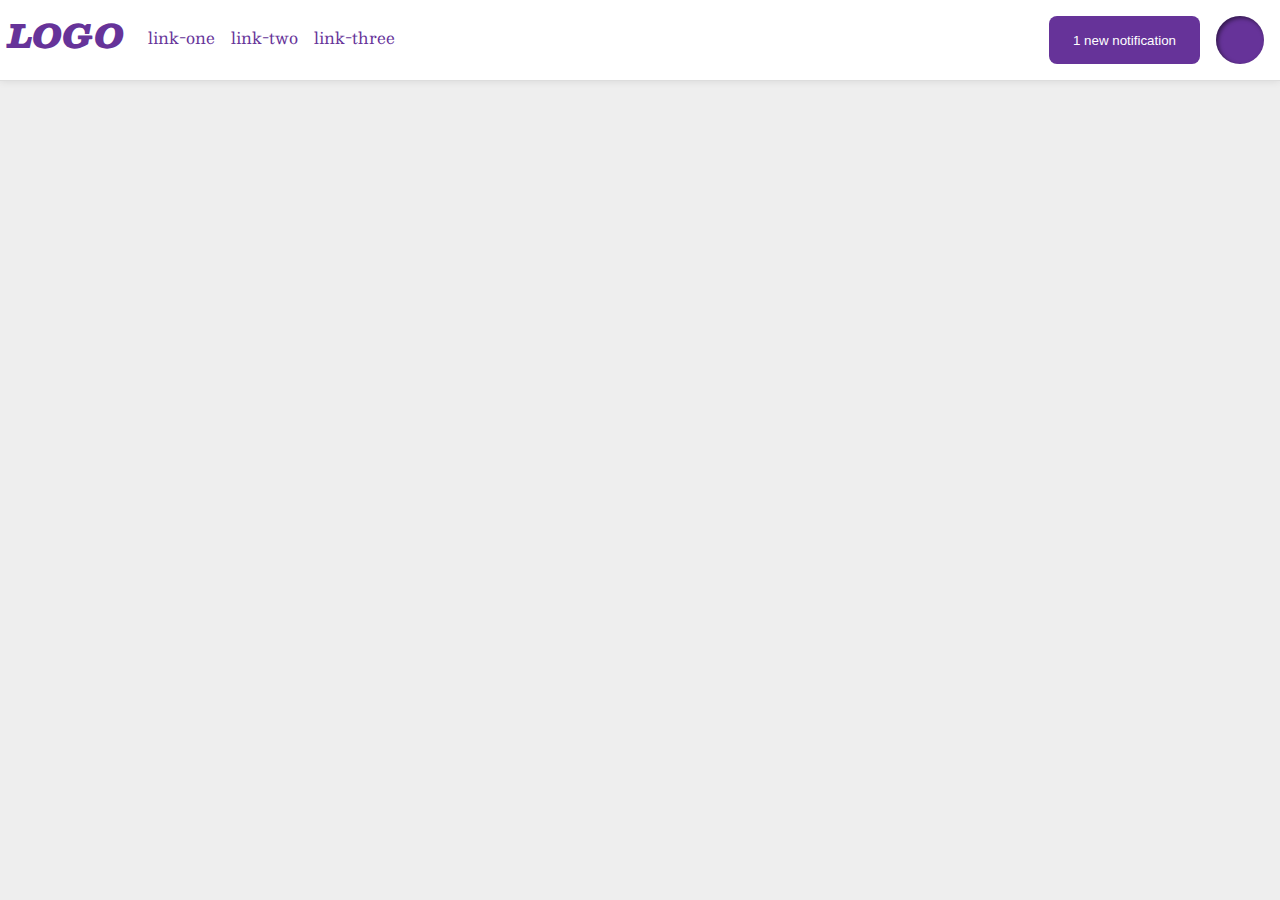
<file: flex/03-flex-header-2/index.html>
<!DOCTYPE html>
<html lang="en">
  <head>
    <meta charset="UTF-8">
    <meta http-equiv="X-UA-Compatible" content="IE=edge">
    <meta name="viewport" content="width=device-width, initial-scale=1.0">
    <title>Flex Header 2</title>
    <link rel="stylesheet" href="style.css">
  </head>
  <body>

    <div class="header">

      <div class="align-left">
      <div class="logo">
        LOGO
      </div>
      <ul class="links">
        <li><a href="google.com">link-one</a></li>
        <li><a href="google.com">link-two</a></li>
        <li><a href="google.com">link-three</a></li>
      </ul>
</div>
 <div class="align-right">
      <button class="notifications">
        1 new notification
      </button>
      <div class="profile-image"></div>
      </div>
    </div>

  </body>
</html>
</file>
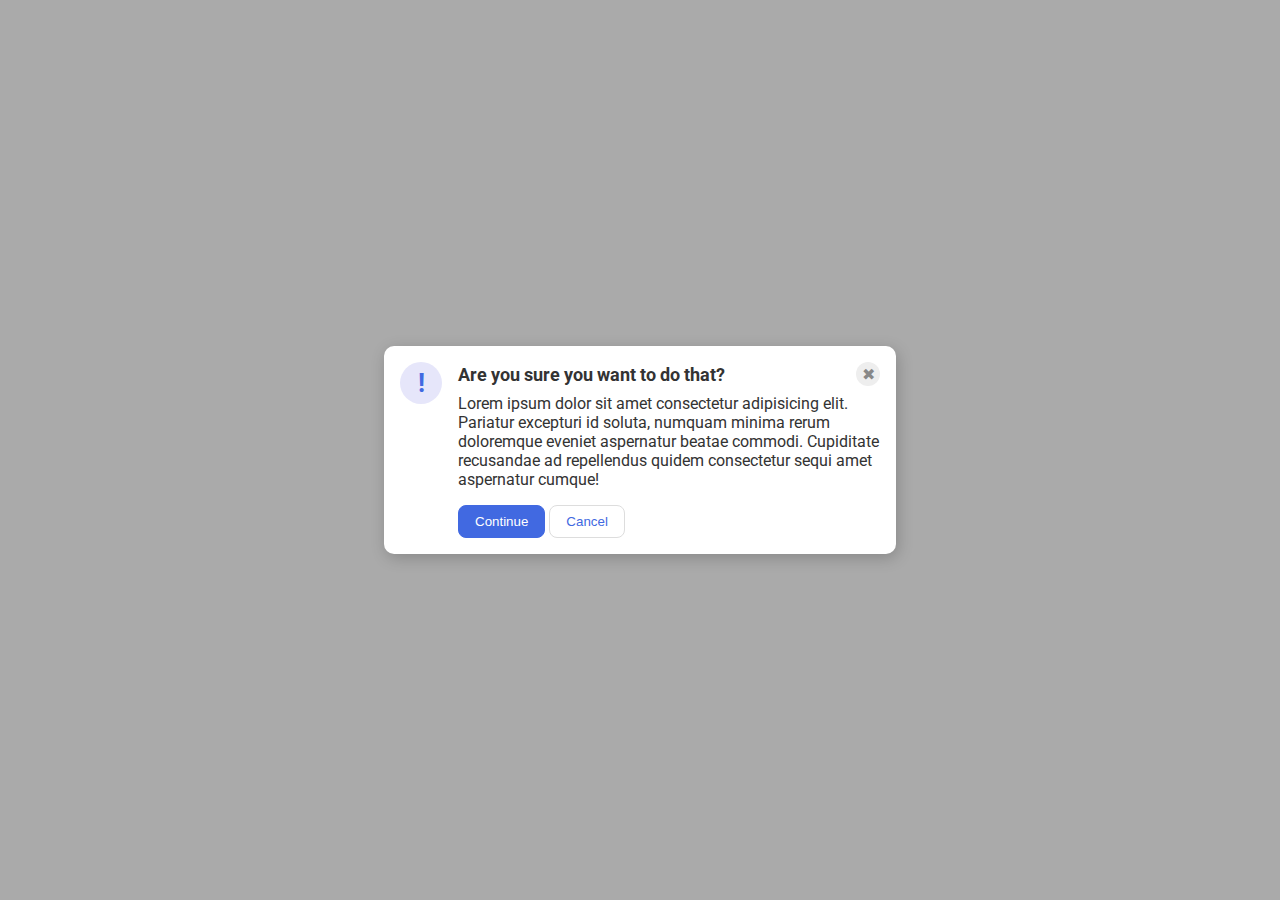
<file: flex/05-flex-modal/index.html>
<!DOCTYPE html>
<html lang="en">
  <head>
    <meta charset="UTF-8">
    <meta http-equiv="X-UA-Compatible" content="IE=edge">
    <meta name="viewport" content="width=device-width, initial-scale=1.0">
    <link rel="stylesheet" href="style.css">
    <title>Modal</title>
  </head>
  <body>
    <div class="modal">

      <div class="icon">!</div>

    <div class="container">
      <div class="header">Are you sure you want to do that?
      <div class="close-button">✖</div> </div>

      <div class="text">Lorem ipsum dolor sit amet consectetur adipisicing elit. Pariatur excepturi id soluta, numquam minima rerum doloremque eveniet aspernatur beatae commodi.  Cupiditate recusandae ad repellendus quidem consectetur sequi amet aspernatur cumque!</div>
      <button class="continue">Continue</button>
      <button class="cancel">Cancel</button>
    </div>
    </div>
  </body>
</html>
</file>
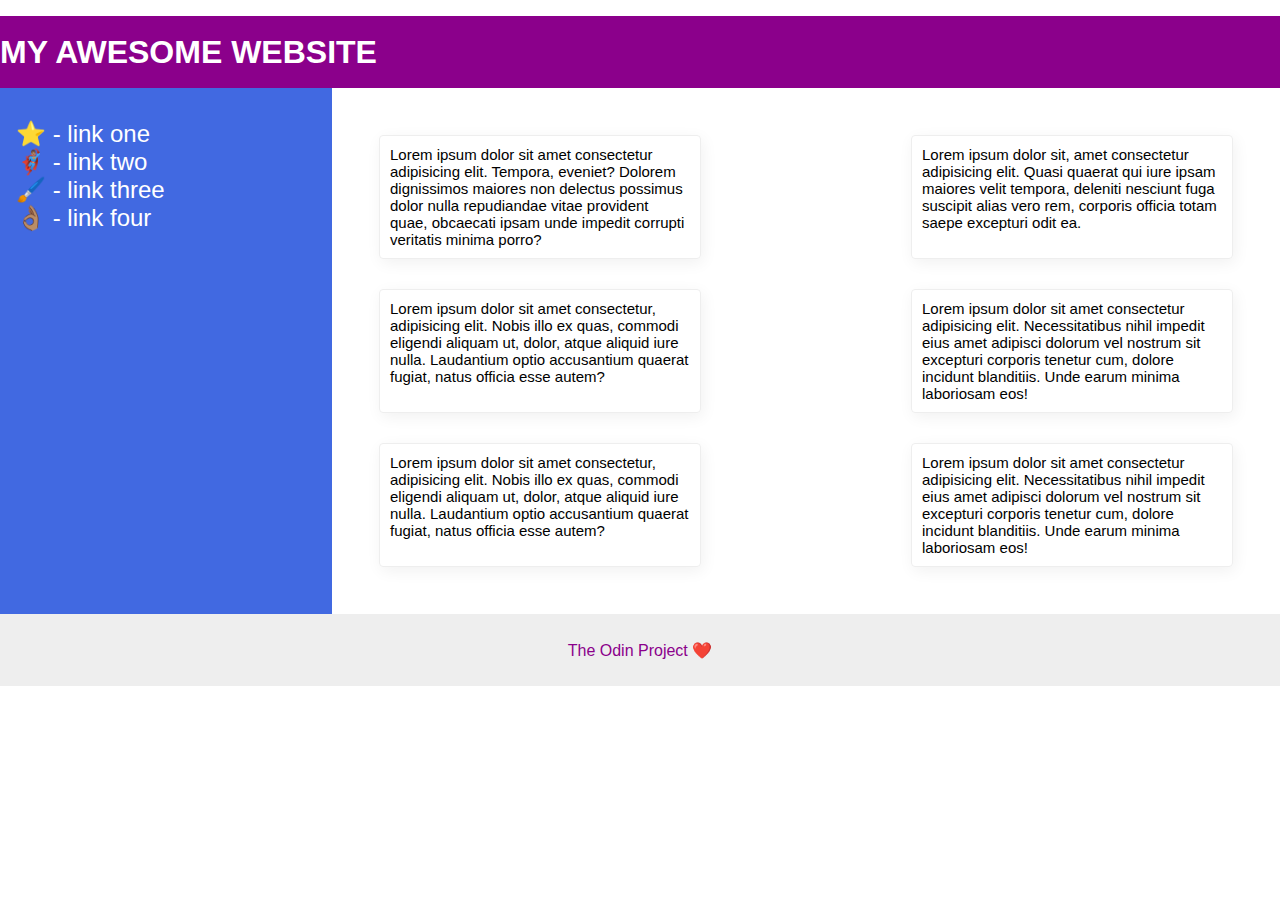
<file: flex/07-flex-layout-2/index.html>
<!DOCTYPE html>
<html lang="en">
  <head>
    <meta charset="UTF-8">
    <meta http-equiv="X-UA-Compatible" content="IE=edge">
    <meta name="viewport" content="width=device-width, initial-scale=1.0">
    <title>The Holy Grail</title>
    <link rel="stylesheet" href="style.css">
  </head>
  <body>
    <div class="header">
      MY AWESOME WEBSITE
    </div>
    <div class="middle">
    <div class="sidebar">
      <ul>
        <li><a href="#">⭐ - link one</a></li>
        <li><a href="#">🦸🏽‍♂️ - link two</a></li>
        <li><a href="#">🖌️ - link three</a></li>
        <li><a href="#">👌🏽 - link four</a></li>
      </ul>
    </div>
<div class="content">
    <div class="card">Lorem ipsum dolor sit amet consectetur adipisicing elit. Tempora, eveniet? Dolorem dignissimos maiores non delectus possimus dolor nulla repudiandae vitae provident quae, obcaecati ipsam unde impedit corrupti veritatis minima porro?</div>
    <div class="card">Lorem ipsum dolor sit, amet consectetur adipisicing elit. Quasi quaerat qui iure ipsam maiores velit tempora, deleniti nesciunt fuga suscipit alias vero rem, corporis officia totam saepe excepturi odit ea.</div>
    <div class="card">Lorem ipsum dolor sit amet consectetur, adipisicing elit. Nobis illo ex quas, commodi eligendi aliquam ut, dolor, atque aliquid iure nulla. Laudantium optio accusantium quaerat fugiat, natus officia esse autem?</div>
    <div class="card">Lorem ipsum dolor sit amet consectetur adipisicing elit. Necessitatibus nihil impedit eius amet adipisci dolorum vel nostrum sit excepturi corporis tenetur cum, dolore incidunt blanditiis. Unde earum minima laboriosam eos!</div>
    <div class="card">Lorem ipsum dolor sit amet consectetur, adipisicing elit. Nobis illo ex quas, commodi eligendi aliquam ut, dolor, atque aliquid iure nulla. Laudantium optio accusantium quaerat fugiat, natus officia esse autem?</div>
    <div class="card">Lorem ipsum dolor sit amet consectetur adipisicing elit. Necessitatibus nihil impedit eius amet adipisci dolorum vel nostrum sit excepturi corporis tenetur cum, dolore incidunt blanditiis. Unde earum minima laboriosam eos!</div>
  </div>
  </div>

    <div class="footer">
      The Odin Project ❤️
    </div>
  </body>
</html>
</file>
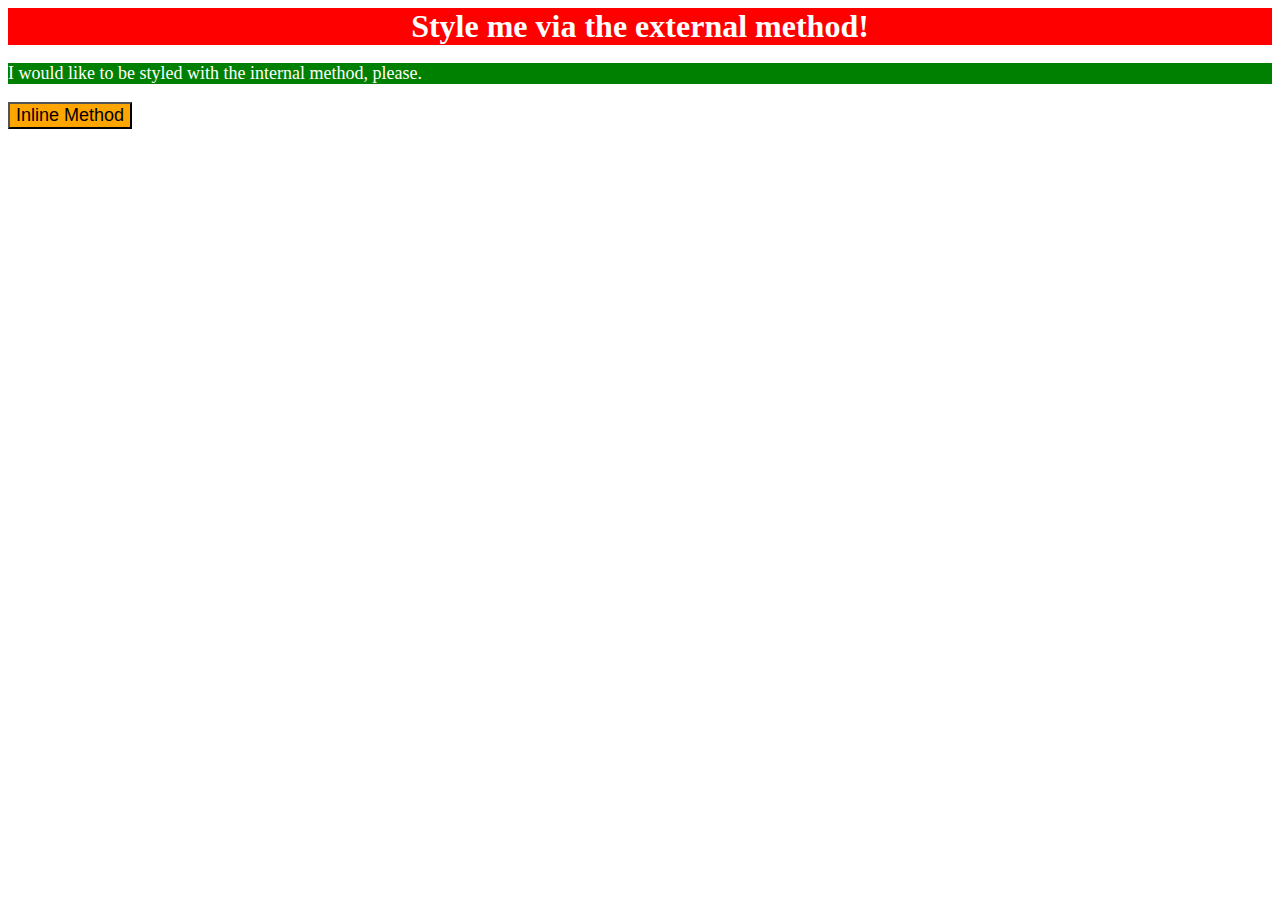
<file: foundations/01-css-methods/index.html>
<!DOCTYPE html>
<html lang="en">
  <head>
    <meta charset="UTF-8">
    <meta http-equiv="X-UA-Compatible" content="IE=edge">
    <meta name="viewport" content="width=device-width, initial-scale=1.0">
    <title>Methods for Adding CSS</title>
    <link rel="stylesheet" href="style.css">
    <style>
      p {
        background: green;
        color:white;
        font-size: 18px;
      }
    </style>
  </head>
  <body>
    <div>Style me via the external method!</div>
    <p>I would like to be styled with the internal method, please.</p>
    <button style = "background:orange;font-size: 18px;">Inline Method</button>
  </body>

</html>
</file>
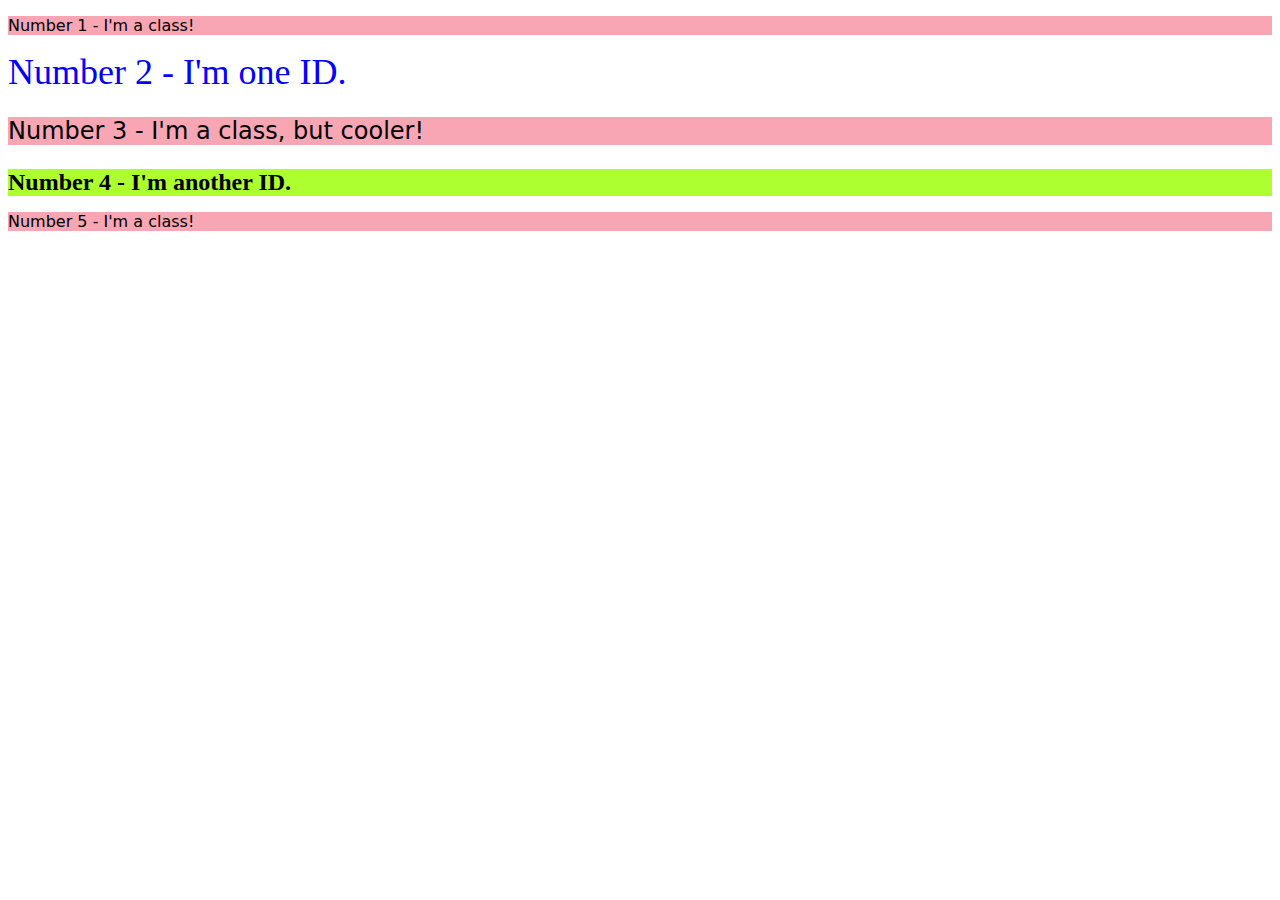
<file: foundations/02-class-id-selectors/index.html>
<!DOCTYPE html>
<html lang="en">
  <head>
    <meta charset="UTF-8">
    <meta http-equiv="X-UA-Compatible" content="IE=edge">
    <meta name="viewport" content="width=device-width, initial-scale=1.0">
    <title>Class and ID Selectors</title>
    <link rel="stylesheet" href="style.css">
  </head>
  <body>
    <p class="odd">Number 1 - I'm a class!</p>
    <div id="two">Number 2 - I'm one ID.</div>
    <p class="odd big">Number 3 - I'm a class, but cooler!</p>
    <div id="four">Number 4 - I'm another ID.</div>
    <p class="odd">Number 5 - I'm a class!</p>
  </body>
</html>
</file>
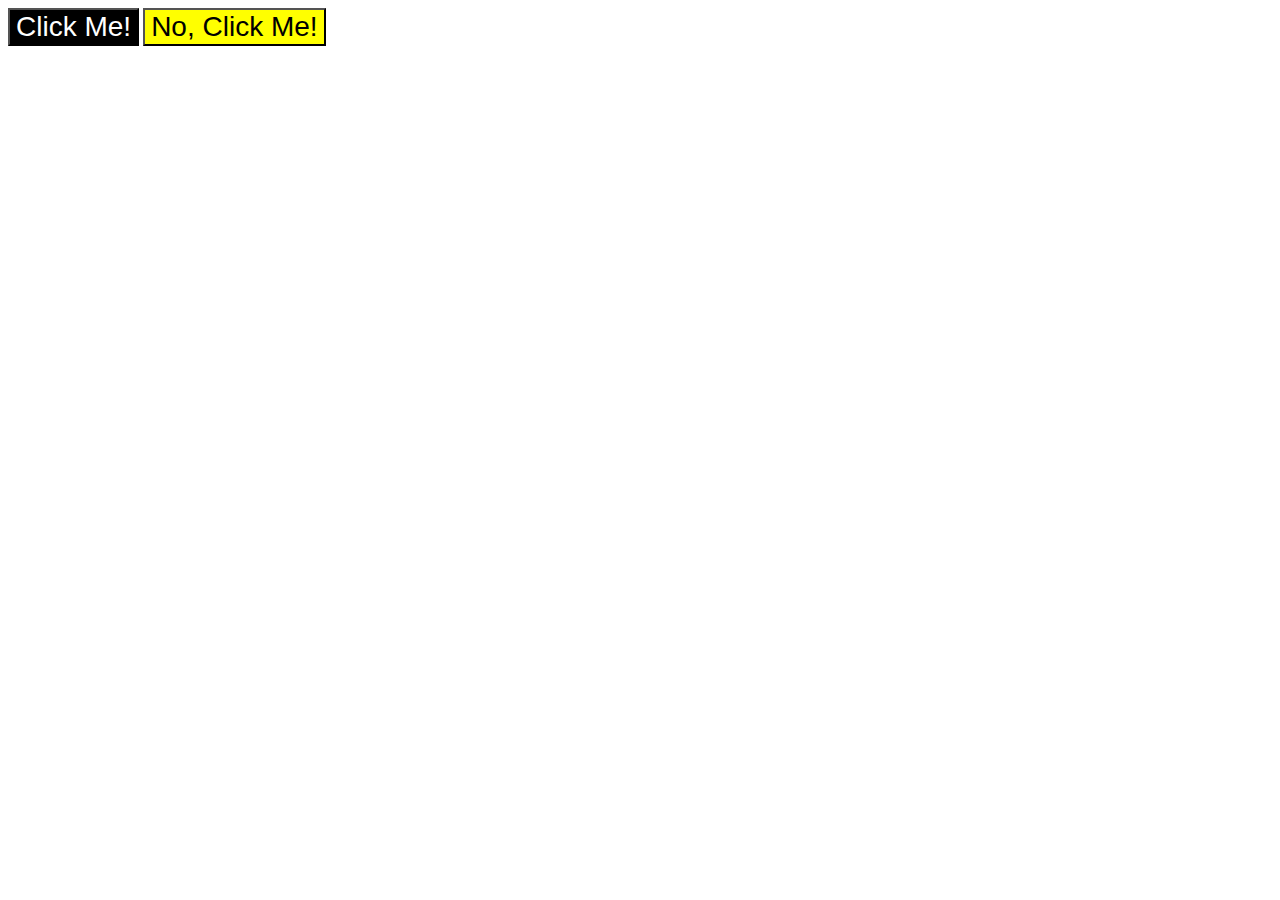
<file: foundations/03-grouping-selectors/index.html>
<!DOCTYPE html>
<html lang="en">
  <head>
    <meta charset="UTF-8">
    <meta http-equiv="X-UA-Compatible" content="IE=edge">
    <meta name="viewport" content="width=device-width, initial-scale=1.0">
    <title>Grouping Selectors</title>
    <link rel="stylesheet" href="style.css">
  </head>
  <body>
    <button class="left">Click Me!</button>
    <button class="right">No, Click Me!</button>
  </body>
</html>
</file>
<file: flex/03-flex-header-2/style.css>
/* this is some magical font-importing.  
you'll learn about it later. */
@import url('https://fonts.googleapis.com/css2?family=Besley:ital,wght@0,400;1,900&display=swap');

body {
  margin: 0;
  background: #eee;
  font-family: Besley, serif;
}

.header {
  background: white;
  border-bottom: 1px solid #ddd;
  box-shadow: 0 0 8px rgba(0,0,0,.1);
  display: flex;
  justify-content: center;
padding: 8px;
}

.align-left {
  display: flex;
  flex: 1;
  justify-content: flex-start;
gap: 16px;
}
.align-right {
  display: flex;
  flex: 1;
  justify-content: flex-end;
  margin: 8px;
gap: 16px;
}

.profile-image {
  background: rebeccapurple;
  box-shadow: inset 2px 2px 4px rgba(0,0,0,.5);
  border-radius: 50%;
  width: 48px;
  height: 48px;
}

.logo {
  color: rebeccapurple;
  font-size: 32px;
  font-weight: 900;
  font-style: italic;
}

button {
  border: none;
  border-radius: 8px;
  background: rebeccapurple;
  color: white;
  padding: 8px 24px;
}

a {
  /* this removes the line under our links */
  text-decoration: none;
  color: rebeccapurple;
}

ul {
  list-style-type: none;
  display: flex;
  padding: 8px;
  margin: 8px 0px;
  gap: 16px;
}
</file>
<file: flex/05-flex-modal/style.css>
@import url('https://fonts.googleapis.com/css2?family=Roboto:wght@400;700&display=swap');

html, body {
  height: 100%;
}

body {
  font-family: Roboto, sans-serif;
  margin: 0;
  background: #aaa;
  color: #333;
  /* I'll give you this one for free lol */
  display: flex;
  align-items: center;
  justify-content: center;
}

.modal {
  background: white;
  width: 480px;
  border-radius: 10px;
  box-shadow: 2px 4px 16px rgba(0,0,0,.2);
  display: flex;
  gap: 16px;
  padding: 16px;
}

.icon {
  color: royalblue;
  font-size: 26px;
  font-weight: 700;
  background: lavender;
  width: 42px;
  height: 42px;
  border-radius: 50%;
  display: flex;
  flex-shrink: 0;
  align-items: center;
  justify-content: center;
}
.header {
  display: flex;
  align-items: center;
  justify-content: space-between;
  font-size: 18px;
  font-weight: 700;
  margin-bottom: 8px;
}

.text {
  margin-bottom: 16px;
}

.close-button {
  background: #eee;
  border-radius: 50%;
  color: #888;
  font-weight: 400;
  font-size: 16px;
  height: 24px;
  width: 24px;
  display: flex;
  align-items: center;
  justify-content: center;
}

button {
  padding: 8px 16px;
  border-radius: 8px;
}

button.continue {
  background: royalblue;
  border: 1px solid royalblue;
  color: white;
}

button.cancel {
  background: white;
  border: 1px solid #ddd;
  color: royalblue;
}
</file>
<file: flex/07-flex-layout-2/style.css>
body {
  font-family: -apple-system, BlinkMacSystemFont, 'Segoe UI', Roboto, Oxygen, Ubuntu, Cantarell, 'Open Sans', 'Helvetica Neue', sans-serif;
  margin: 0;
  min-height: 100vh;
  display: flex;
  flex-direction: column;
}

ul {
  list-style: none;
  padding: 0px;
}

a {
  color:white;
  font-size: 24px;
  text-decoration: none;
}

.header {
  height: 72px;
  font-size: 32px;
  font-weight: 900;
  margin-top: 16px;;
  background: darkmagenta;
  color: white;
  display: flex;
  flex: 0 1 auto;
  align-items: center;
}

.middle {
  display: flex;
}

.sidebar {
  width: 300px;
  padding: 16px;
  background: royalblue;
  display:flex;
  flex-shrink: 0;
  justify-content: flex-start;
}

.content {
  display: flex;
  flex: 0 1 auto;
  flex-direction: row;
  flex-wrap: wrap;
  justify-content: space-between;
  padding: 32px;
}

.card {
  border: 1px solid #eee;
  box-shadow: 2px 4px 16px rgba(0,0,0,.06);
  border-radius: 4px;
  margin: 15px;
  padding: 10px;
  max-height: 300px;
  max-width: 300px;
  font-size: 15px;
}

.footer {
  height: 72px;
  background: #eee;
  color: darkmagenta;
  display: flex;
  flex: 0 1 auto;
justify-content: center;
align-items: center;
}
</file>
<file: foundations/01-css-methods/style.css>
/* styles.css */
div {
    background: red;
    color: white;
    font-size: 32px;
    text-align: center;
    font-weight: bold;
}
</file>
<file: foundations/02-class-id-selectors/style.css>
/* style.css */
.odd {
    background:rgb(248, 166, 180);
    font-family: Verdana, 'DejaVu Sans', Tahoma, sans-serif;
}
.odd.big {
    font-size: 24px;
}
#two {
    color:blue;
    font-size: 36px;
}
#four {
    background: greenyellow;
    font-size: 24px;
    font-weight: bold;
}
</file>
<file: foundations/03-grouping-selectors/style.css>
/* style.css */
.left {
background: black;
color: white;
}
.right {
    background: yellow;
}
button {
    font-size: 28px;
    font-family: Helvetica, 'Times New Roman', sans-serif;
}
</file>
